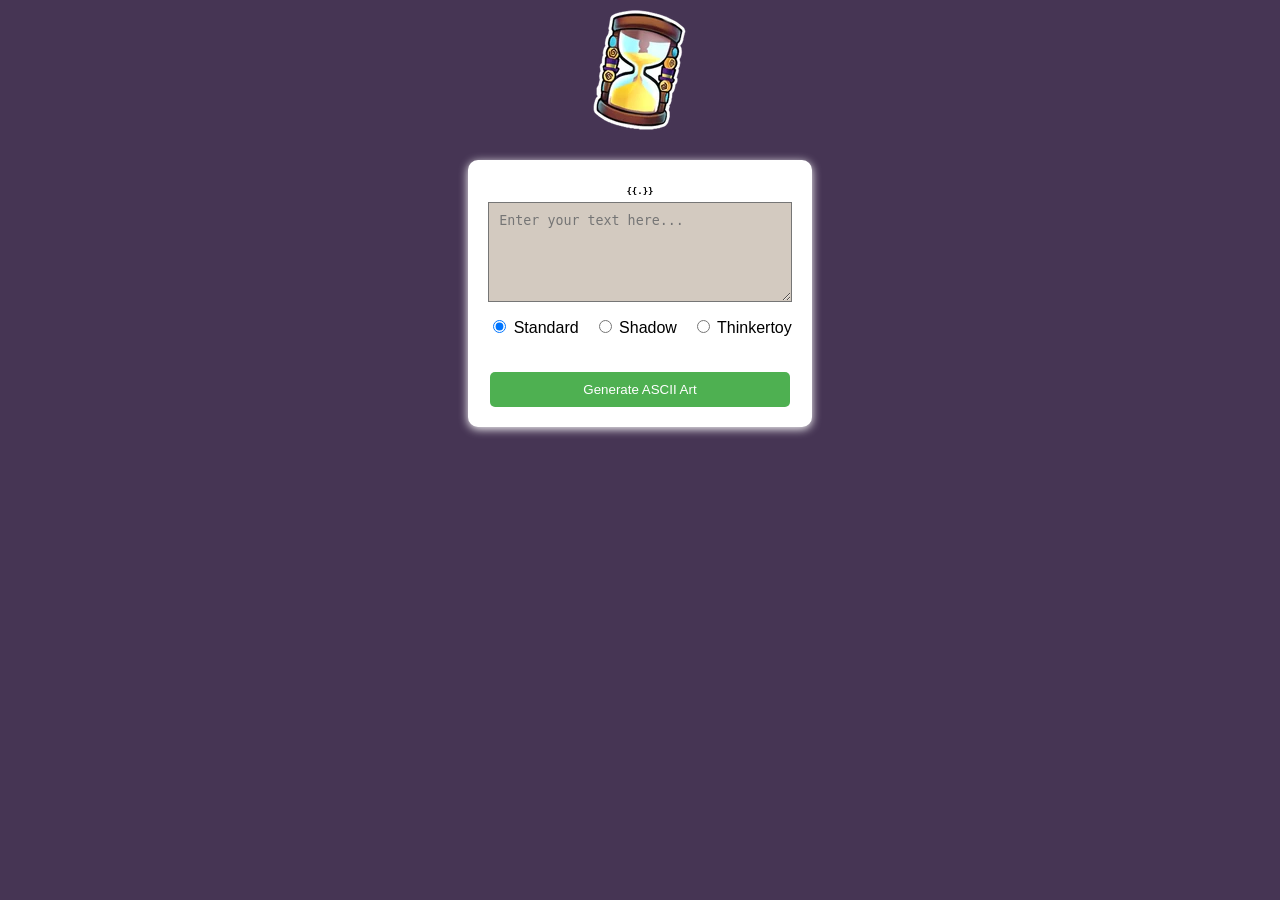
<file: templates/index.html>
<!DOCTYPE html>
<html>
<head>
    <title>ASCII Art Web</title>
    <link rel="stylesheet" href="/static/index.css">
</head>
<body>
    <div class="gallery">
        <img src="/static/TimePieceS.webp" alt="timepiece">
    </div>
    <div class="container">
        <h1 id="title">{{.}}</h1>
        <form action="/ascii-art" method="POST">
            <textarea name="text" placeholder="Enter your text here..." title="Please enter the text you wish to convert." required></textarea>
            
            <div class="banner-options">
                <label>
                    <input type="radio" name="banner" value="standard" checked>
                    Standard
                </label>
                <label>
                    <input type="radio" name="banner" value="shadow">
                    Shadow
                </label>
                <label>
                    <input type="radio" name="banner" value="thinkertoy">
                    Thinkertoy
                </label>
            </div>
            
            <button type="submit">Generate ASCII Art</button>
        </form>
    </div>
</body>
</html>
</file>
<file: static/index.css>
body {
    background-color: #463554;
    font-family: Arial, sans-serif;
    display: flex;
    flex-direction: column;
    align-items: center;
    margin: 0;
    padding: 10px;
    min-width: 320px; 
    overflow-x: hidden; 
    width: 100%;
    box-sizing: border-box;
}

.gallery {
    margin-bottom: 30px;
    max-width: 100%;
    width: 100%;
    display: flex;
    justify-content: center;
}

.gallery img {
    max-width: 100%;
    height: auto;
}

.container {
    background-color: #fff;
    padding: 20px;
    border-radius: 10px;
    box-shadow: 0 2px 10px white;
    max-width: 800px;
    box-sizing: border-box;
    margin: 0 auto;
}

form {
    display: flex;
    flex-direction: column;
    gap: 15px;
}

#title {
    text-align: center;
    font-size: 1vmin;
    font-weight: bold;
    white-space: pre;
    font-family: monospace;
    word-break: break-word;
}

textarea {
    background-color: rgb(211, 202, 192);
    height: 100px;
    padding: 10px;
    width: 100%;
    box-sizing: border-box;
}

.banner-options {
    display: flex;
    gap: 15px;
    flex-wrap: wrap;
    justify-content: center;
}

button {
    color: white;
    background-color: #4eb051;
    padding: 10px 20px;
    border-radius: 5px;
    margin-top: 20px;
    text-decoration: none;
    border: none;
    width: 100%;
    max-width: 300px;
    margin-left: auto;
    margin-right: auto;
}

button:hover {
    background-color: #5bcc5f;
    cursor: pointer;
}
</file>
